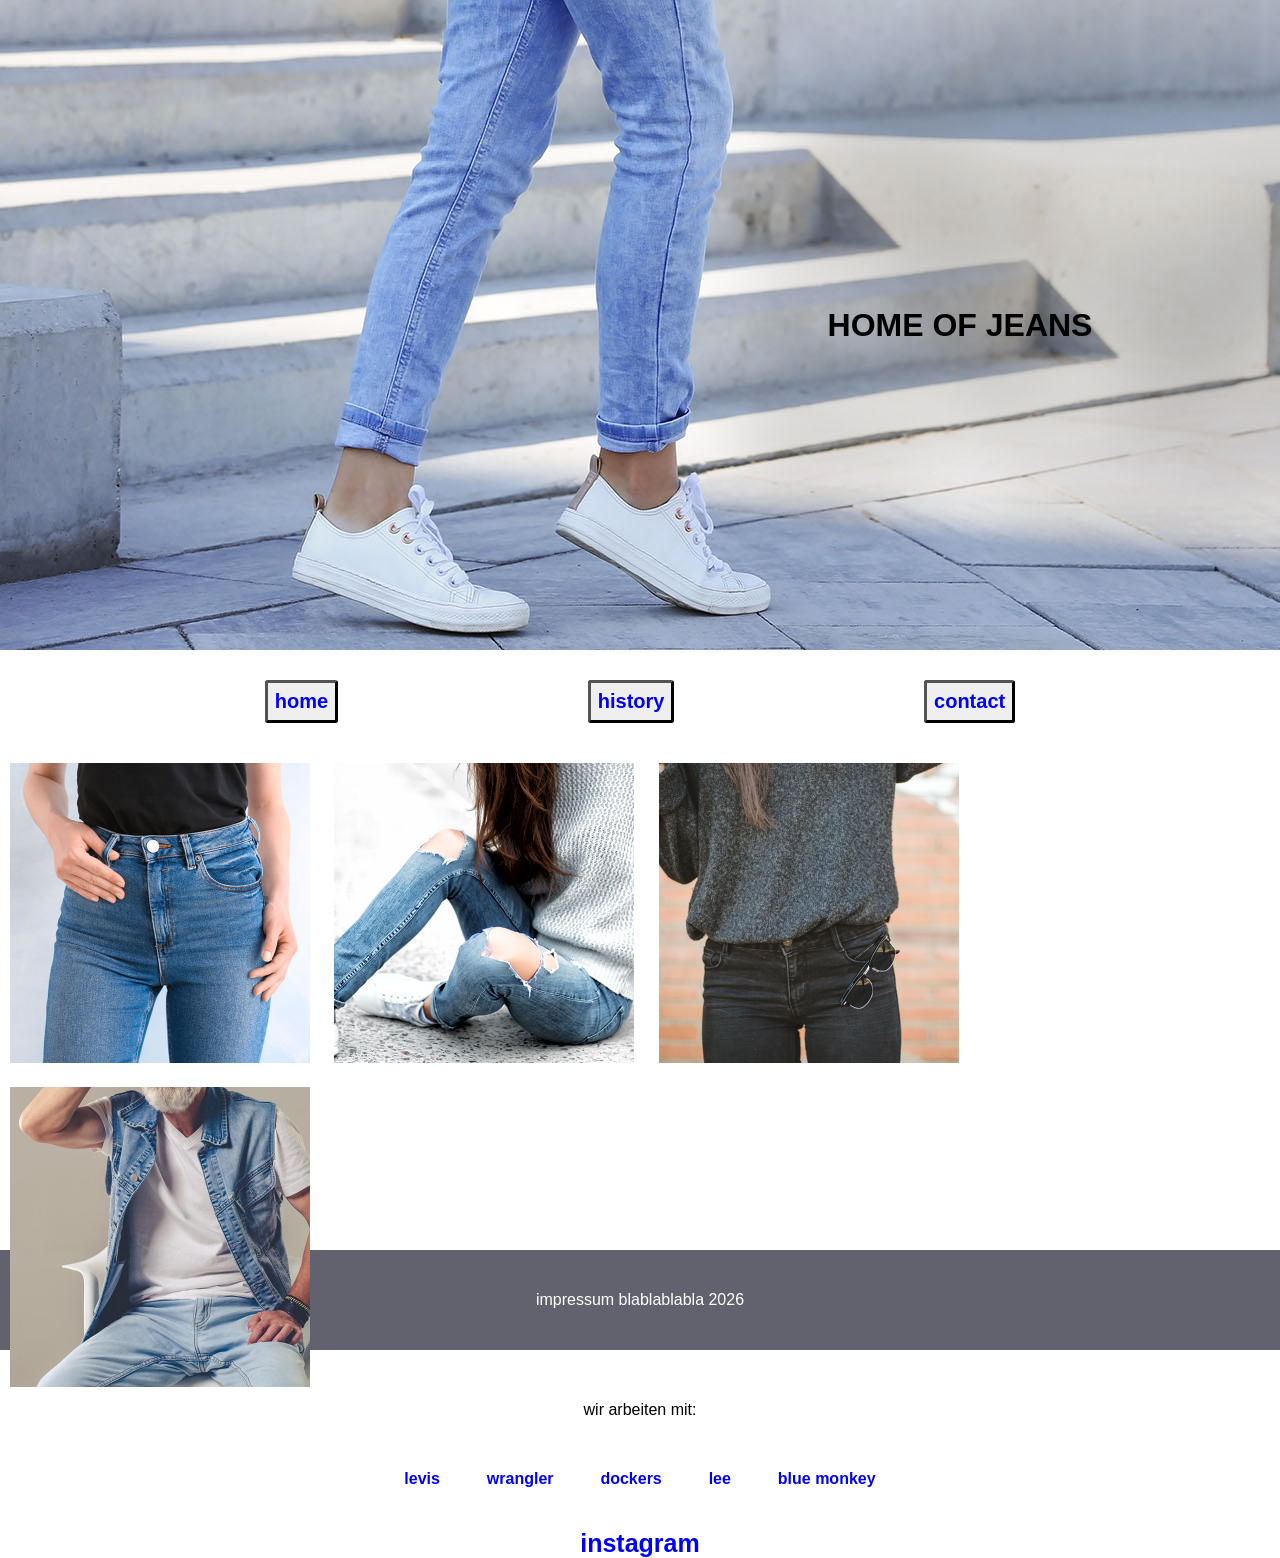
<file: index.html>
<!DOCTYPE html>
<html lang="en">
<head>
    <meta charset="UTF-8">
    <meta name="viewport" content="width=device-width, initial-scale=1.0">
    <title>home</title> <link rel="stylesheet" href="index.css">
</head>
<body>
    <div  class="banner">
            <div id="bannerpillar"></div>
            <div id="bannerpillar">
                <div id="logocontainter"><h1>HOME OF JEANS</h1></div>
            </div>
    </div>
    <div class="main">
        <div class="pagebuttons">
        <div id="linkbutton"><button><a href="index.html">home</a></button></div>
        <div id="linkbutton"><button><a href="history.html">history</a></button></div>
        <div id="linkbutton"><button><a href="contact.html">contact</a></button></div>
            </div>
        <div>
            <img id="showcaseimg" src="img/frau-posiert-in-jeans.jpg" alt="">
            <img id="showcaseimg" src="img/junge-frau-sitzt-in-jeans-auf-boden.jpg" alt="">
            <img id="showcaseimg" src="img/junge-frau-traegt-dunkle-jeans-und-sonnenbrille.jpg" alt="">
            <img id="showcaseimg" src="img/aelterer-mann-sitzt-auf-stuhl-mit-jeans-und-weste.jpg" alt="">
        </div>
        wir arbeiten mit:  <br> <br>
        <div id="linktable">
            <p>
            <div id="brandlink"><a href="">levis</a></div>
            <div id="brandlink"><a href="">wrangler</a></div>
            <div id="brandlink"><a href="">dockers</a></div>
            <div id="brandlink"><a href="">lee</a></div>
            <div id="brandlink"><a href="">blue monkey</a></div></p>
        </div>
                <a href="" style="font-size: 25px;">instagram</a>
    </div>
    <div class="footer">
        impressum blablablabla 2026
    </div>
</body>
</html>
</file>
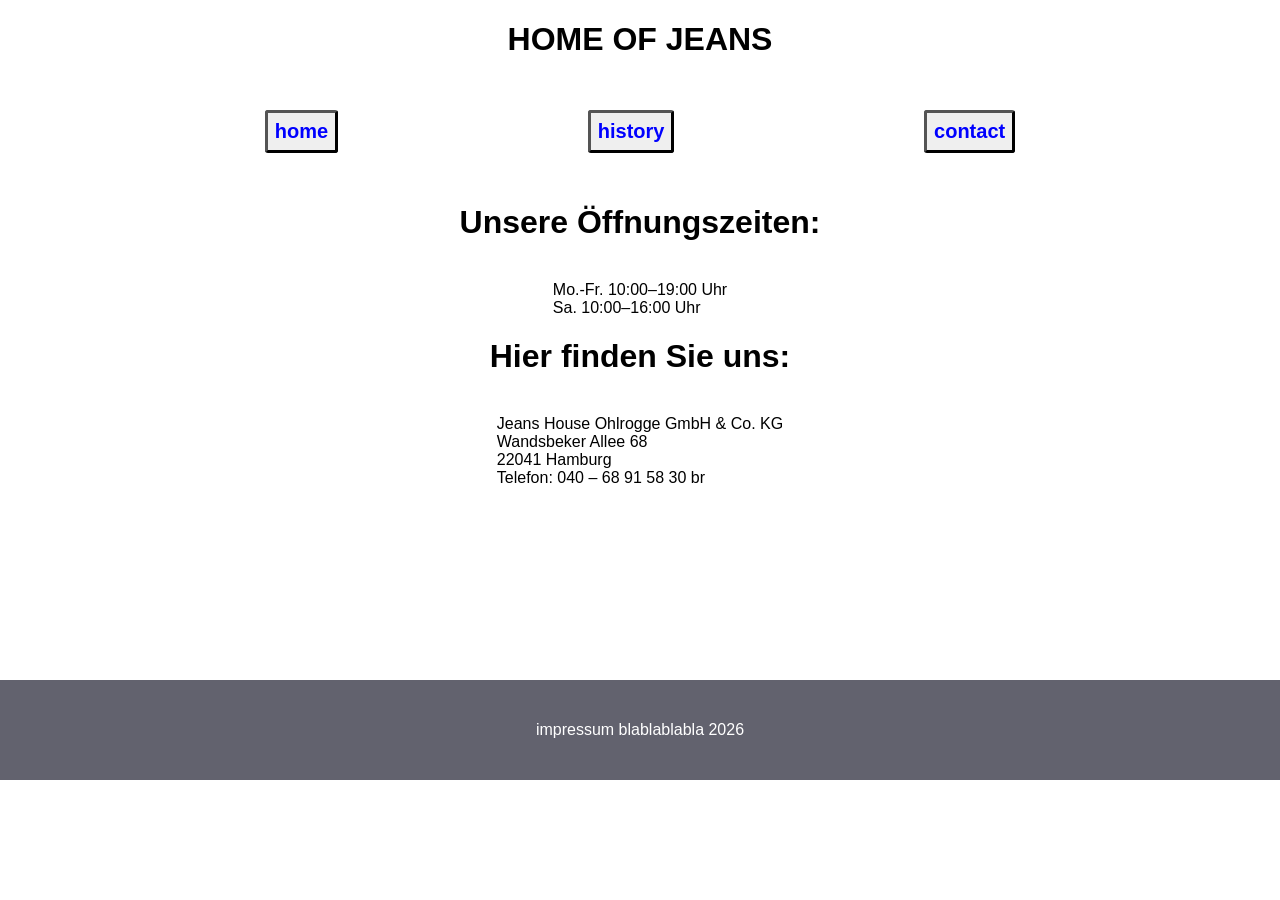
<file: contact.html>
<!DOCTYPE html>
<html lang="en">
<head>
    <meta charset="UTF-8">
    <meta name="viewport" content="width=device-width, initial-scale=1.0">
    <title>contact</title> <link rel="stylesheet" href="index.css">
</head>
<body>

<h1>HOME OF JEANS</h1>

    <div class="main">
        <div class="pagebuttons">
        <div id="linkbutton"><button><a href="index.html">home</a></button></div>
        <div id="linkbutton"><button><a href="history.html">history</a></button></div>
        <div id="linkbutton"><button><a href="contact.html">contact</a></button></div>
            </div>
        

<h1>Unsere Öffnungszeiten:</h1> <br>
Mo.-Fr. 	10:00–19:00 Uhr <br>
Sa. 	10:00–16:00 Uhr <br>

<h1>Hier finden Sie uns:</h1> <br>

Jeans House Ohlrogge GmbH & Co. KG <br>
Wandsbeker Allee 68 <br>
22041 Hamburg <br>

Telefon: 040 – 68 91 58 30 br




    </div>
    <div class="footer">
        impressum blablablabla 2026
    </div>
</body>
</html>
</file>
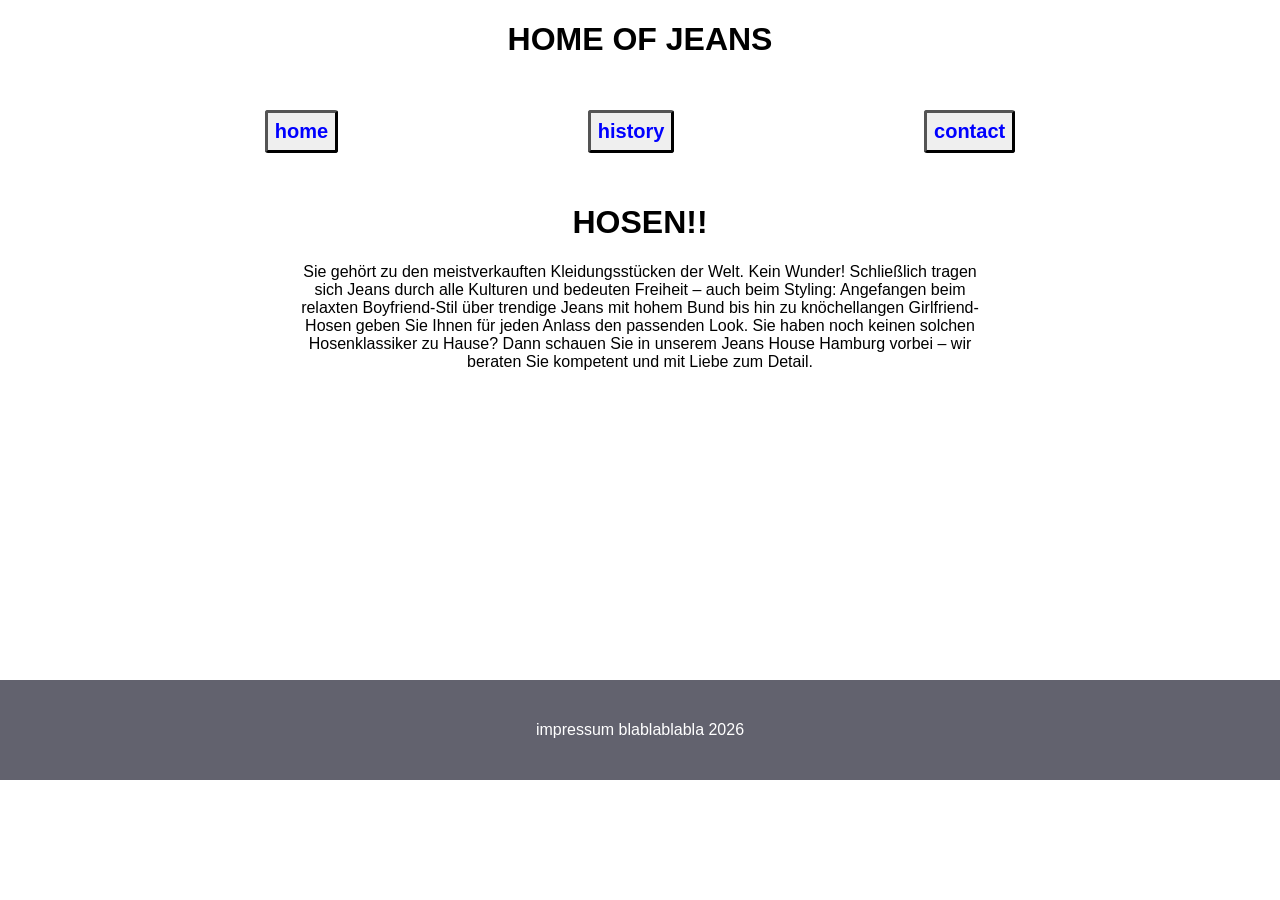
<file: history.html>
<!DOCTYPE html>
<html lang="en">
<head>
    <meta charset="UTF-8">
    <meta name="viewport" content="width=device-width, initial-scale=1.0">
    <title>history</title> <link rel="stylesheet" href="index.css">
</head>
<body>

<h1>HOME OF JEANS</h1>


    <div class="main">
        <div class="pagebuttons">
        <div id="linkbutton"><button><a href="index.html">home</a></button></div>
        <div id="linkbutton"><button><a href="history.html">history</a></button></div>
        <div id="linkbutton"><button><a href="contact.html">contact</a></button></div>
            </div>

<div id="infoblock">
    <h1>HOSEN!!</h1>
 <p>   Sie gehört zu den meistverkauften Kleidungsstücken der Welt. Kein Wunder! Schließlich tragen sich Jeans durch alle Kulturen und bedeuten Freiheit – auch beim Styling: Angefangen beim relaxten Boyfriend-Stil über trendige Jeans mit hohem Bund bis hin zu knöchellangen Girlfriend-Hosen geben Sie Ihnen für jeden Anlass den passenden Look. Sie haben noch keinen solchen Hosenklassiker zu Hause? Dann schauen Sie in unserem Jeans House Hamburg vorbei – wir beraten Sie kompetent und mit Liebe zum Detail.</p>
</div>






    </div>



    <div class="footer">
        impressum blablablabla 2026
    </div>
</body>
</html>
</file>
<file: index.css>
body {
    margin: 0px;
    background-color: white;
    font-family: Arial, Helvetica, sans-serif;
}


 .banner {
       max-width: 100%;
       height: 650px;
       background-image: url(img/banner.jpg);
       display: flex;
       justify-content: center;
       align-content: center;

 }

 #bannerpillar {
   width: 700px;
    height: 650px;
display: flex;
align-items: center;
justify-content: center;
 }

 #logocontainter {
    display: flex;
    flex-direction: column;

 }


 .main {
   height: 600px;
   display: flex;
   flex-direction: column;
   align-items: center;

 }

.pagebuttons {
   width: 1000px;
   display: flex;
   justify-content: space-around;
}

#linkbutton {
   margin: 30px;
}





#showcaseimg {
   width: 300px;
   margin: 10px;
}


#linktable {
   display: flex;
   justify-content: space-around;
   width: 600px;
   margin: 30px;
}

#brandlink {
   margin: 3px;
}


a{
   text-decoration: none;
   font-weight: bold;
   color: blue;
}

a:hover {
   text-decoration: underline;
}


 .footer {
background-color: rgb(98, 98, 110);
height: 100px;
display: flex;
flex-direction: column;
align-items: center;
color: white;
justify-content: center;
}


button {
   padding: 7px;
   border-radius: 3px;
   border-width: 3px;
   font-size: 20px ;
}

#infoblock {
   width: 700px;
   text-align: center;
}

h1 {
   text-align: center;
}
</file>
